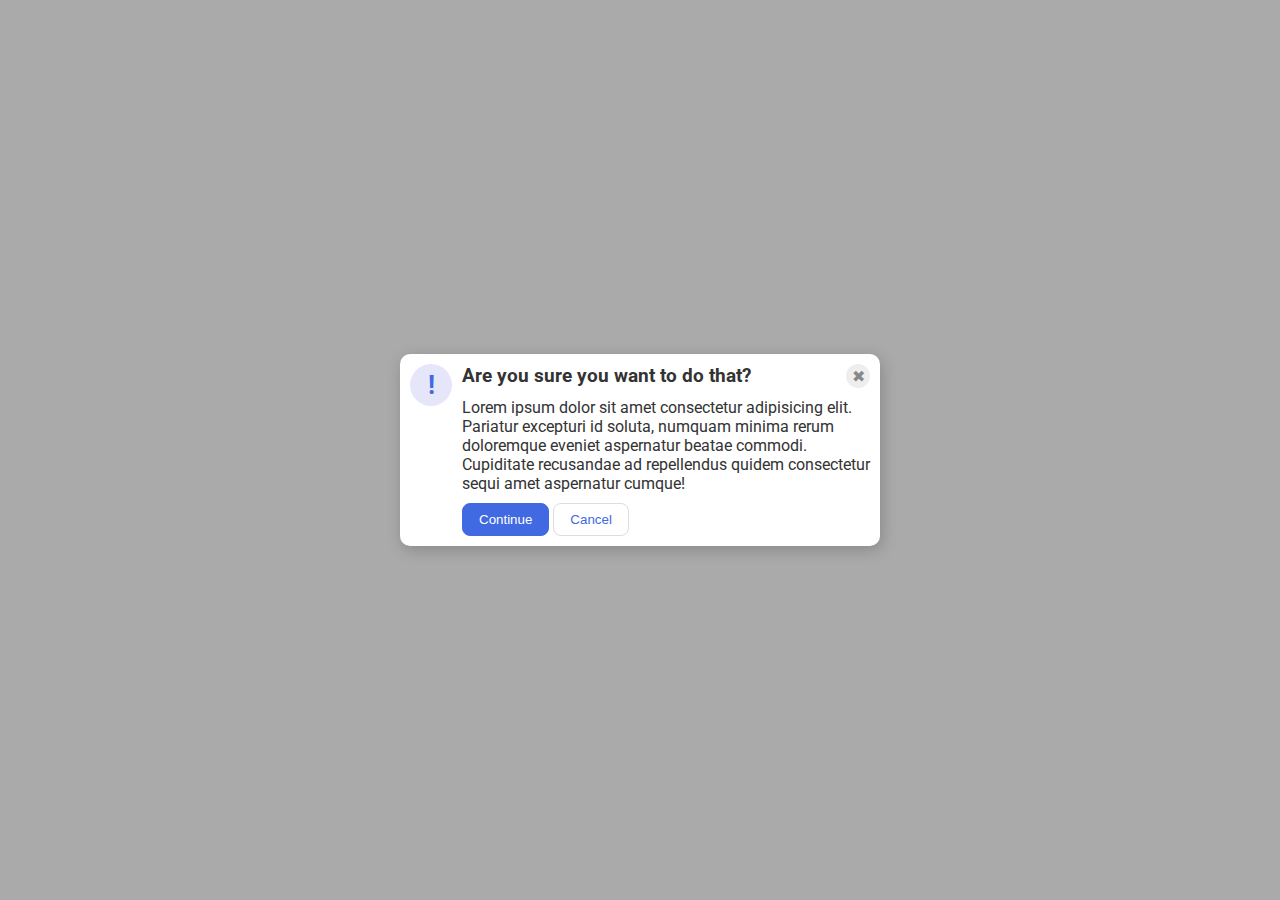
<file: flex/05-flex-modal/index.html>
<!DOCTYPE html>
<html lang="en">
  <head>
    <meta charset="UTF-8">
    <meta http-equiv="X-UA-Compatible" content="IE=edge">
    <meta name="viewport" content="width=device-width, initial-scale=1.0">
    <link rel="stylesheet" href="style.css">
    <title>Modal</title>
  </head>
  <body>
    <div class="modal">
      <div class="icon">!</div>
      <div>
        <div class="top">
          <div class="header">Are you sure you want to do that?</div>
          <div class="close-button">✖</div>
        </div>
        <div class="text">Lorem ipsum dolor sit amet consectetur adipisicing elit. Pariatur excepturi id soluta, numquam minima rerum doloremque eveniet aspernatur beatae commodi. Cupiditate recusandae ad repellendus quidem consectetur sequi amet aspernatur cumque!</div>
        <button class="continue">Continue</button>
        <button class="cancel">Cancel</button>
      </div>
    </div>
  </body>
</html>
</file>
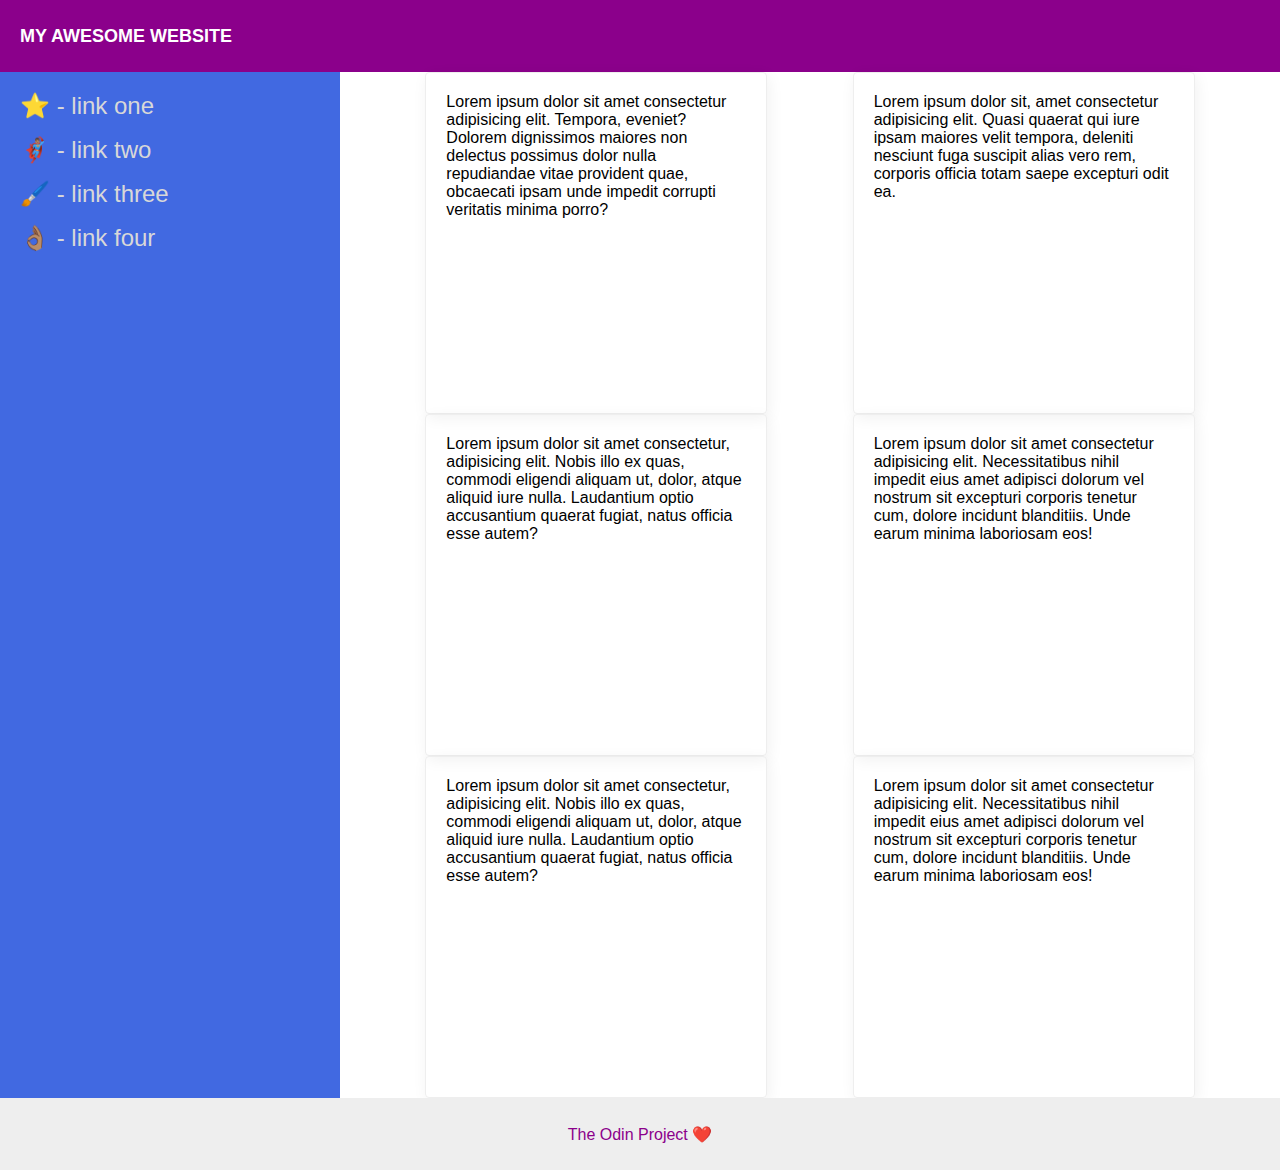
<file: flex/07-flex-layout-2/index.html>
<!DOCTYPE html>
<html lang="en">
  <head>
    <meta charset="UTF-8">
    <meta http-equiv="X-UA-Compatible" content="IE=edge">
    <meta name="viewport" content="width=device-width, initial-scale=1.0">
    <title>The Holy Grail</title>
    <link rel="stylesheet" href="style.css">
  </head>
  <body>
    <div class="header">
      MY AWESOME WEBSITE
    </div>
    <div class="content">
      <div class="sidebar">
        <ul>
          <li><a href="#">⭐ - link one</a></li>
          <li><a href="#">🦸🏽‍♂️ - link two</a></li>
          <li><a href="#">🖌️ - link three</a></li>
          <li><a href="#">👌🏽 - link four</a></li>
        </ul>
      </div>
      <div class="cards">
        <div class="card">Lorem ipsum dolor sit amet consectetur adipisicing elit. Tempora, eveniet? Dolorem dignissimos maiores non delectus possimus dolor nulla repudiandae vitae provident quae, obcaecati ipsam unde impedit corrupti veritatis minima porro?</div>
        <div class="card">Lorem ipsum dolor sit, amet consectetur adipisicing elit. Quasi quaerat qui iure ipsam maiores velit tempora, deleniti nesciunt fuga suscipit alias vero rem, corporis officia totam saepe excepturi odit ea.</div>
        <div class="card">Lorem ipsum dolor sit amet consectetur, adipisicing elit. Nobis illo ex quas, commodi eligendi aliquam ut, dolor, atque aliquid iure nulla. Laudantium optio accusantium quaerat fugiat, natus officia esse autem?</div>
        <div class="card">Lorem ipsum dolor sit amet consectetur adipisicing elit. Necessitatibus nihil impedit eius amet adipisci dolorum vel nostrum sit excepturi corporis tenetur cum, dolore incidunt blanditiis. Unde earum minima laboriosam eos!</div>
        <div class="card">Lorem ipsum dolor sit amet consectetur, adipisicing elit. Nobis illo ex quas, commodi eligendi aliquam ut, dolor, atque aliquid iure nulla. Laudantium optio accusantium quaerat fugiat, natus officia esse autem?</div>
        <div class="card">Lorem ipsum dolor sit amet consectetur adipisicing elit. Necessitatibus nihil impedit eius amet adipisci dolorum vel nostrum sit excepturi corporis tenetur cum, dolore incidunt blanditiis. Unde earum minima laboriosam eos!</div>
      </div>
    </div>
    <div class="footer">
      The Odin Project ❤️
    </div>
  </body>
</html>
</file>
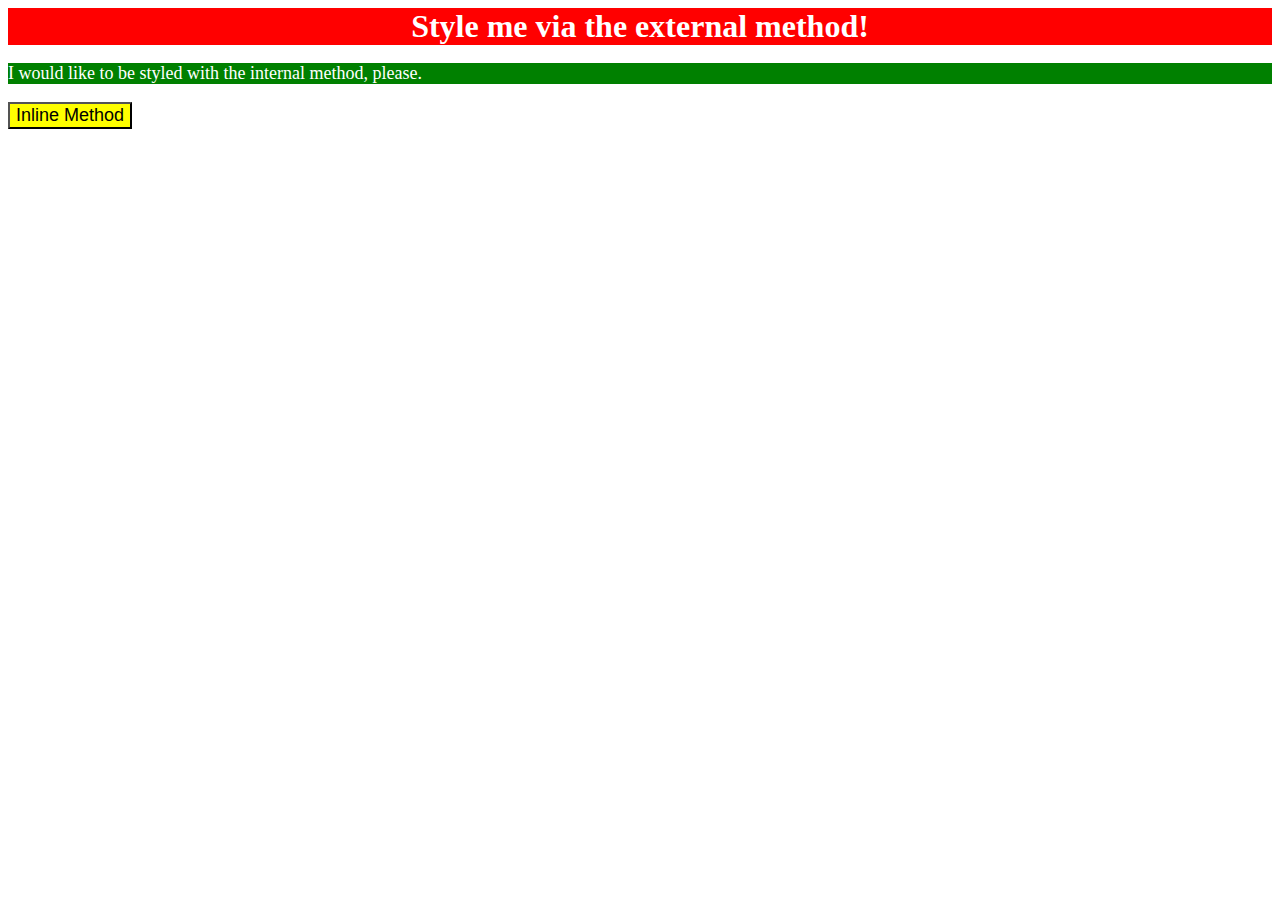
<file: foundations/01-css-methods/index.html>
<!DOCTYPE html>
<html lang="en">
  <head>
    <meta charset="UTF-8">
    <meta http-equiv="X-UA-Compatible" content="IE=edge">
    <meta name="viewport" content="width=device-width, initial-scale=1.0">
    <title>Methods for Adding CSS</title>

    <link rel="stylesheet" href="styles.css">
    <style>
      p {
        color: white;
        background-color: green;
        font-size: 18px;
      }
    </style>
  </head>
  
  <body>
    <div>Style me via the external method!</div>
    <p>I would like to be styled with the internal method, please.</p>
    <button style="background-color: yellow;font-size: 18px;">Inline Method</button>
  </body>
</html>
</file>
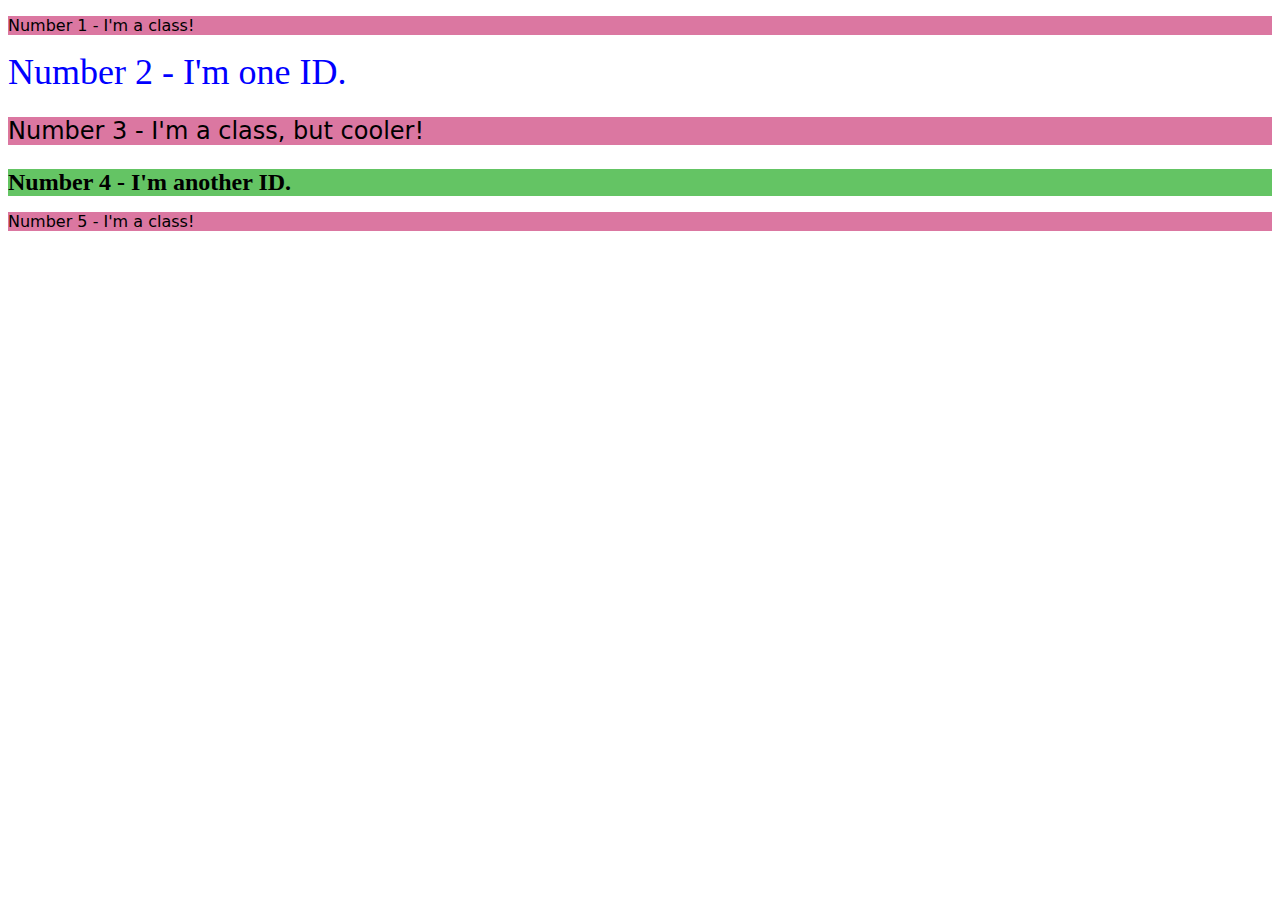
<file: foundations/02-class-id-selectors/index.html>
<!DOCTYPE html>
<html lang="en">
  <head>
    <meta charset="UTF-8">
    <meta http-equiv="X-UA-Compatible" content="IE=edge">
    <meta name="viewport" content="width=device-width, initial-scale=1.0">
    <title>Class and ID Selectors</title>
    <link rel="stylesheet" href="style.css">
  </head>
  <body>
    <p class="odd">Number 1 - I'm a class!</p>
    <div id="two">Number 2 - I'm one ID.</div>
    <p class="odd cooler">Number 3 - I'm a class, but cooler!</p>
    <div id="four">Number 4 - I'm another ID.</div>
    <p class="odd">Number 5 - I'm a class!</p>
  </body>
</html>
</file>
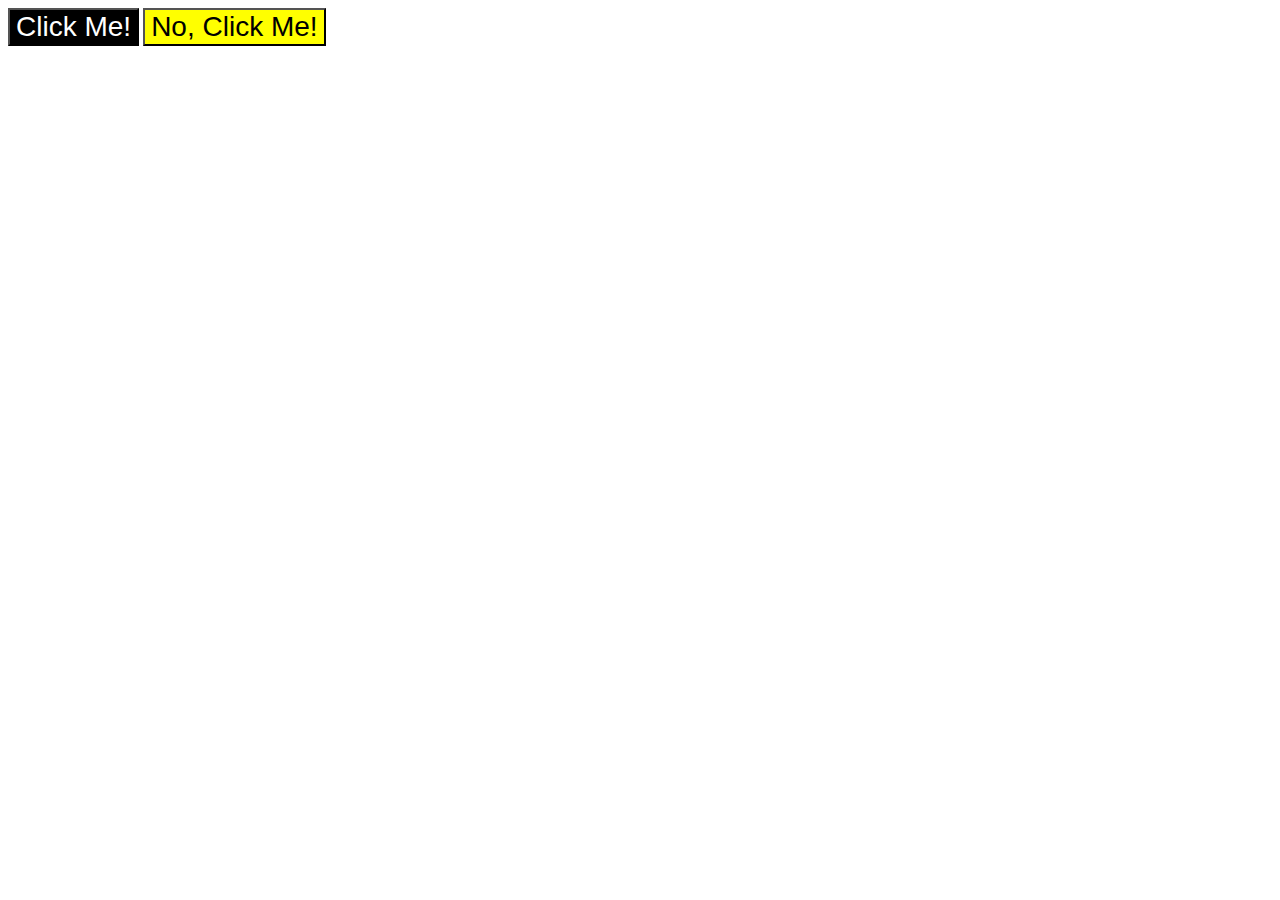
<file: foundations/03-grouping-selectors/index.html>
<!DOCTYPE html>
<html lang="en">
  <head>
    <meta charset="UTF-8">
    <meta http-equiv="X-UA-Compatible" content="IE=edge">
    <meta name="viewport" content="width=device-width, initial-scale=1.0">
    <title>Grouping Selectors</title>
    <link rel="stylesheet" href="style.css">
  </head>
  <body>
    <button class="first">Click Me!</button>
    <button class="second">No, Click Me!</button>
  </body>
</html>
</file>
<file: flex/05-flex-modal/style.css>
@import url('https://fonts.googleapis.com/css2?family=Roboto:wght@400;700&display=swap');

html, body {
  height: 100%;
}

body {
  font-family: Roboto, sans-serif;
  margin: 0;
  background: #aaa;
  color: #333;
  /* I'll give you this one for free lol */
  display: flex;
  align-items: center;
  justify-content: center;
}

.modal {
  background: white;
  width: 480px;
  border-radius: 10px;
  box-shadow: 2px 4px 16px rgba(0,0,0,.2);
  display: flex;
  align-items: stretch;
  justify-content: space-evenly;
}

.top {
  display: flex;
  justify-content: space-between;
}

.header {
  font-size: larger;
  font-weight: bold;
  margin: 10px;
  margin-left: 0px;
}

.icon {
  color: royalblue;
  font-size: 26px;
  font-weight: 700;
  background: lavender;
  width: 42px;
  height: 42px;
  border-radius: 50%;
  display: flex;
  align-items: center;
  justify-content: center;
  flex: 1 0 auto;
  margin: 10px;
}

.close-button {
  background: #eee;
  border-radius: 50%;
  color: #888;
  font-weight: 400;
  font-size: 16px;
  height: 24px;
  width: 24px;
  display: flex;
  align-items: center;
  justify-content: center;
  margin: 10px;
}

button {
  padding: 8px 16px;
  border-radius: 8px;
}

button.continue {
  background: royalblue;
  border: 1px solid royalblue;
  color: white;
  margin: 10px 0px;
}

button.cancel {
  background: white;
  border: 1px solid #ddd;
  color: royalblue;
}
</file>
<file: flex/07-flex-layout-2/style.css>
body {
  font-family: -apple-system, BlinkMacSystemFont, 'Segoe UI', Roboto, Oxygen, Ubuntu, Cantarell, 'Open Sans', 'Helvetica Neue', sans-serif;
  margin: 0;
  min-height: 100vh;
  display: flex;
  flex-direction: column;
  justify-content: space-between;
}

.content {
  display: flex;
  flex: 1 1 auto;
}

.header {
  height: 72px;
  background: darkmagenta;
  color: white;
  flex: 0 1 auto;
  display: flex;
  align-items: center;
  font-weight: bolder;
  font-size: large;
  padding-left: 20px;
}

.footer {
  height: 72px;
  background: #eee;
  color: darkmagenta;
  text-align: center;
  flex: 0 1 auto;
  display: flex;
  align-items: center;
  justify-content: center;
}

.sidebar {
  width: 300px;
  background: royalblue;
  flex: 1 0 auto;
  padding: 20px;
}

ul {
  list-style: none;
  margin: 0px;
  padding: 0px;
  font-size: 24px;
}

li {
  margin-bottom: 16px;
}

a {
  color: rgb(216, 216, 216);
  text-decoration: none;
}

.card {
  border: 1px solid #eee;
  box-shadow: 2px 4px 16px rgba(0,0,0,.06);
  border-radius: 4px;
  width: 300px;
  height: 300px;
  flex: 0 1 auto;
  padding: 20px;
} 

.cards {
  display: flex;
  flex-wrap: wrap;
  flex: 1 1 auto;
  justify-content: space-evenly;
  align-content: space-evenly;  
}
</file>
<file: foundations/01-css-methods/styles.css>
div{color: white;background-color: red;font-size: 32px;
text-align: center;font-weight: bold;}
</file>
<file: foundations/02-class-id-selectors/style.css>
.odd {
    background-color: rgb(219, 119, 161);
    font-family: Verdana, DejaVu Sans, sans-serif;
}
.cooler {
    font-size: 24px;
}
#two {
    color: blue;
    font-size: 36px;
}
#four {
    background-color: rgb(100, 196, 100);
    font-size: 24px;
    font-weight: bold;
}
</file>
<file: foundations/03-grouping-selectors/style.css>
.first,.second {
    font-size: 28px;
    font-family: helvetica, "times new roman", sans-serif;
}
.first {
    color: white;
    background-color: black;
}
.second {
    background-color: yellow;
}
</file>
